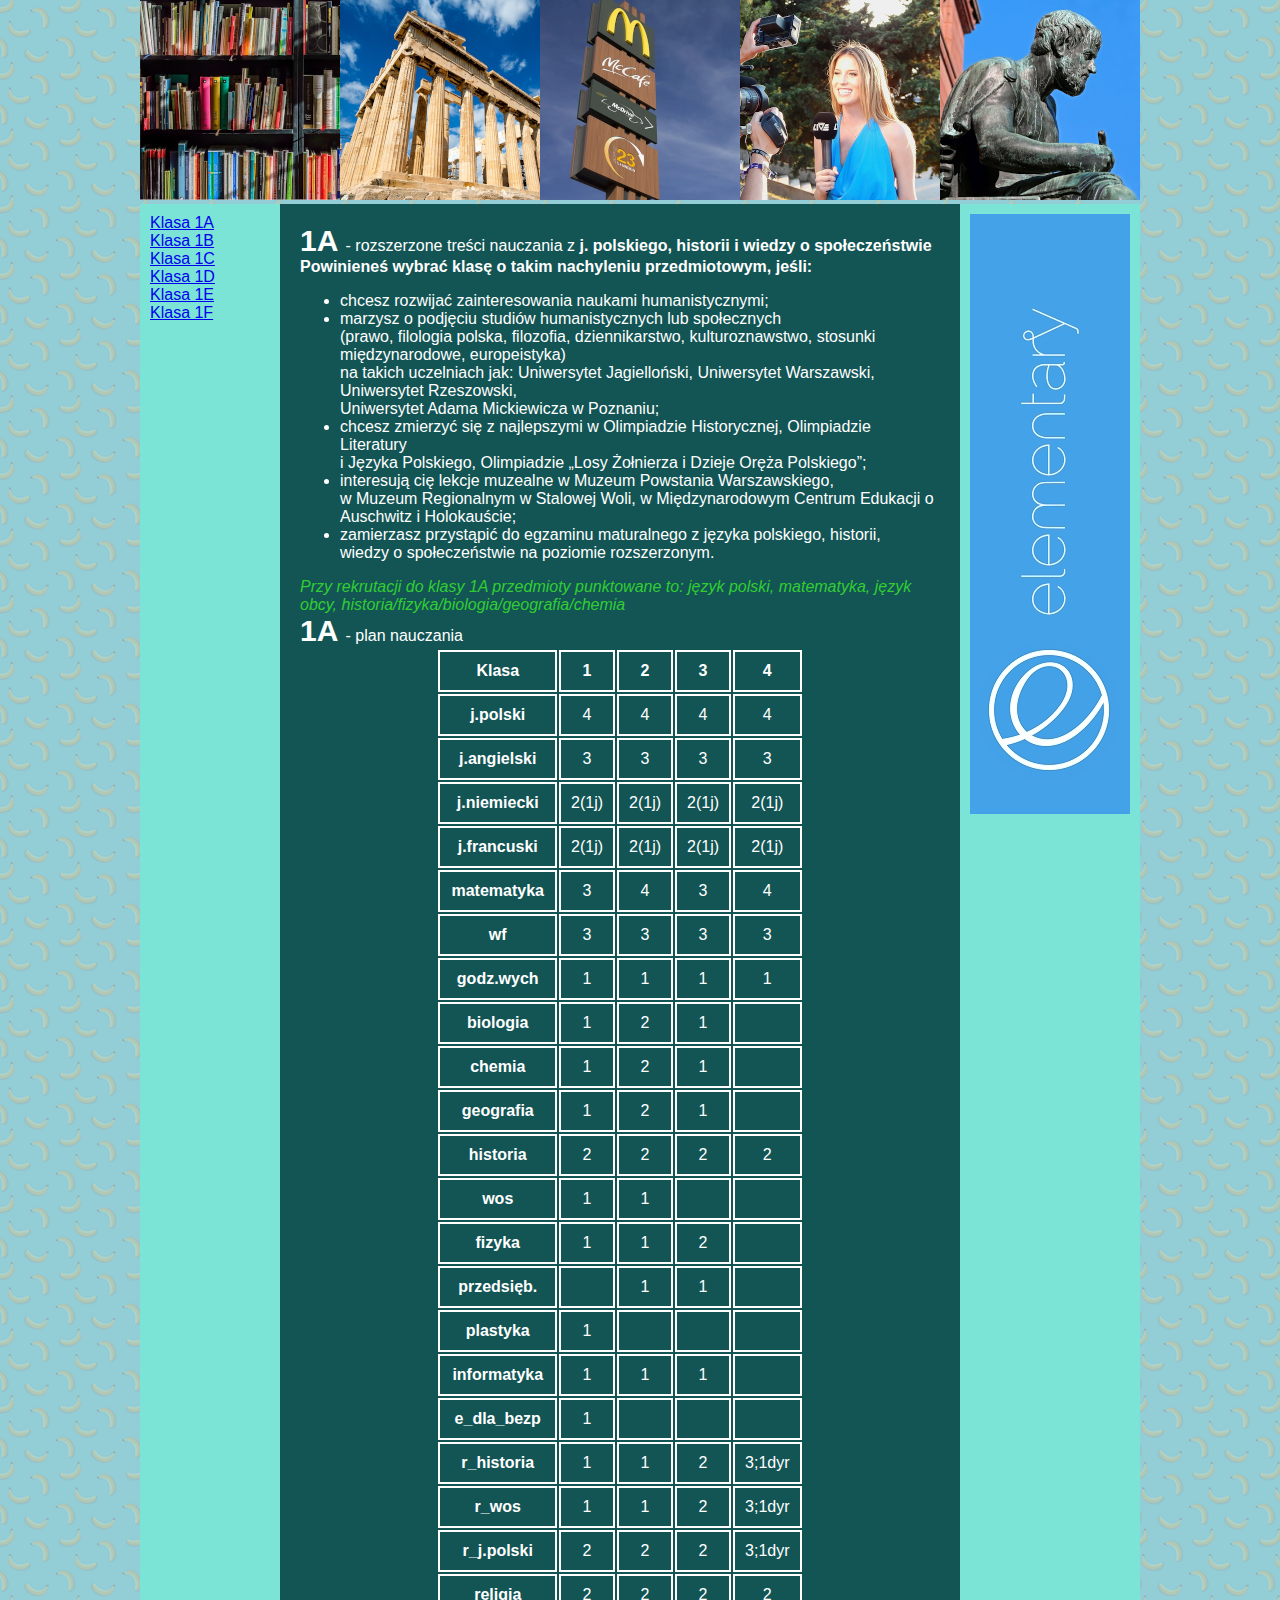
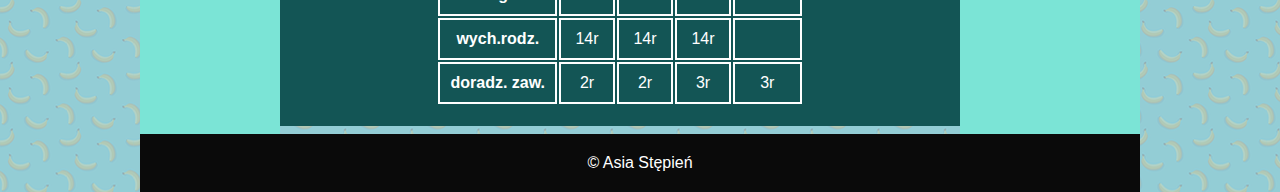
<file: index.html>
<!DOCTYPE html>
<html lang="pl">
    <head>
        <meta charset="utf-8" />
        <title>SLO Rekrutacja</title>
        <meta name="description" content="SLO Rekrutacja" />
        <meta name="keywords" content="slo" />
        <meta http-equiv="X-UA-Compatible" content="IE=edge,chrome=1" />
        <link rel="stylesheet" href="main.css">
    </head>

    <body>
        <div id="container">
            <div id="logo">
                <img src="human.png" >
            </div>

            <div id="nav">
                <a href="index.html">Klasa 1A</a><br>
                <a href="1b.html">Klasa 1B</a><br>
                <a href="1c.html">Klasa 1C</a><br>
                <a href="1d.html">Klasa 1D</a><br>
                <a href="1e.html">Klasa 1E</a><br>
                <a href="1f.html">Klasa 1F</a><br>
            </div>

            <div id="content">
                <strong id="a">1A </strong>- rozszerzone treści nauczania z <strong>j. polskiego, historii i wiedzy o społeczeństwie</strong><br>
                <strong>Powinieneś wybrać klasę o takim nachyleniu przedmiotowym, jeśli: </strong>
                <ul>
                    <li>chcesz rozwijać zainteresowania naukami humanistycznymi;</li>
                    <li>marzysz o podjęciu studiów humanistycznych lub społecznych <br>
                        (prawo, filologia polska, filozofia, dziennikarstwo, kulturoznawstwo, stosunki międzynarodowe, europeistyka)<br>
                        na takich uczelniach jak: Uniwersytet Jagielloński, Uniwersytet Warszawski, Uniwersytet Rzeszowski,<br>
                        Uniwersytet Adama Mickiewicza w Poznaniu;</li>
                    <li>chcesz zmierzyć się z najlepszymi w Olimpiadzie Historycznej, Olimpiadzie Literatury<br>
                        i Języka Polskiego, Olimpiadzie „Losy Żołnierza i Dzieje Oręża Polskiego”;</li>
                    <li>interesują cię lekcje muzealne w Muzeum Powstania Warszawskiego,<br>
                        w Muzeum Regionalnym w Stalowej Woli, w Międzynarodowym Centrum Edukacji o Auschwitz
                        i Holokauście;</li>
                    <li>zamierzasz przystąpić do egzaminu maturalnego z języka polskiego, historii,<br>
                        wiedzy o społeczeństwie na poziomie rozszerzonym.</li>
                </ul>
                <i id="b">Przy rekrutacji do klasy 1A przedmioty punktowane to: język polski, matematyka,
                    język obcy, historia/fizyka/biologia/geografia/chemia</i><br>
                <strong id="a">1A </strong>- plan nauczania
                <table>
                    <thead>
                        <tr> <th> Klasa <th> 1 <th> 2 <th> 3 <th> 4  
                    <tbody>
                        <tr> <th> j.polski       <td> 4      <td> 4      <td> 4      <td> 4
                        <tr> <th> j.angielski    <td> 3      <td> 3      <td> 3      <td> 3
                        <tr> <th> j.niemiecki    <td> 2(1j)  <td> 2(1j)  <td> 2(1j)  <td> 2(1j) 
                        <tr> <th> j.francuski    <td> 2(1j)  <td> 2(1j)  <td> 2(1j)  <td> 2(1j) 
                        <tr> <th> matematyka     <td> 3      <td> 4      <td> 3      <td> 4
                        <tr> <th> wf             <td> 3      <td> 3      <td> 3      <td> 3
                        <tr> <th> godz.wych      <td> 1      <td> 1      <td> 1      <td> 1
                        <tr> <th> biologia       <td> 1      <td> 2      <td> 1      <td> 
                        <tr> <th> chemia         <td> 1      <td> 2      <td> 1      <td> 
                        <tr> <th> geografia      <td> 1      <td> 2      <td> 1      <td> 
                        <tr> <th> historia       <td> 2      <td> 2      <td> 2      <td> 2
                        <tr> <th> wos            <td> 1      <td> 1      <td>        <td> 
                        <tr> <th> fizyka         <td> 1      <td> 1      <td> 2      <td> 
                        <tr> <th> przedsięb.     <td>        <td> 1      <td> 1      <td> 
                        <tr> <th> plastyka       <td> 1      <td>        <td>        <td> 
                        <tr> <th> informatyka    <td> 1      <td> 1      <td> 1      <td> 
                        <tr> <th> e_dla_bezp     <td> 1      <td>        <td>        <td> 
                        <tr> <th> r_historia     <td> 1      <td> 1      <td> 2      <td> 3;1dyr
                        <tr> <th> r_wos          <td> 1      <td> 1      <td> 2      <td> 3;1dyr 
                        <tr> <th> r_j.polski     <td> 2      <td> 2      <td> 2      <td> 3;1dyr 
                        <tr> <th> religia        <td> 2      <td> 2      <td> 2      <td> 2
                        <tr> <th> wych.rodz.     <td> 14r    <td> 14r    <td> 14r    <td> 
                        <tr> <th> doradz. zaw.   <td> 2r     <td> 2r     <td> 3r     <td> 3r                                                          
                    </table>
            </div>

            <div id="wcale_nie_reklama">
                <img src="niereklama.jpg"/>
            </div>

            <div id="footer">
                &copy; Asia Stępień
            </div>
        </div>
    </body>
</html>
</file>
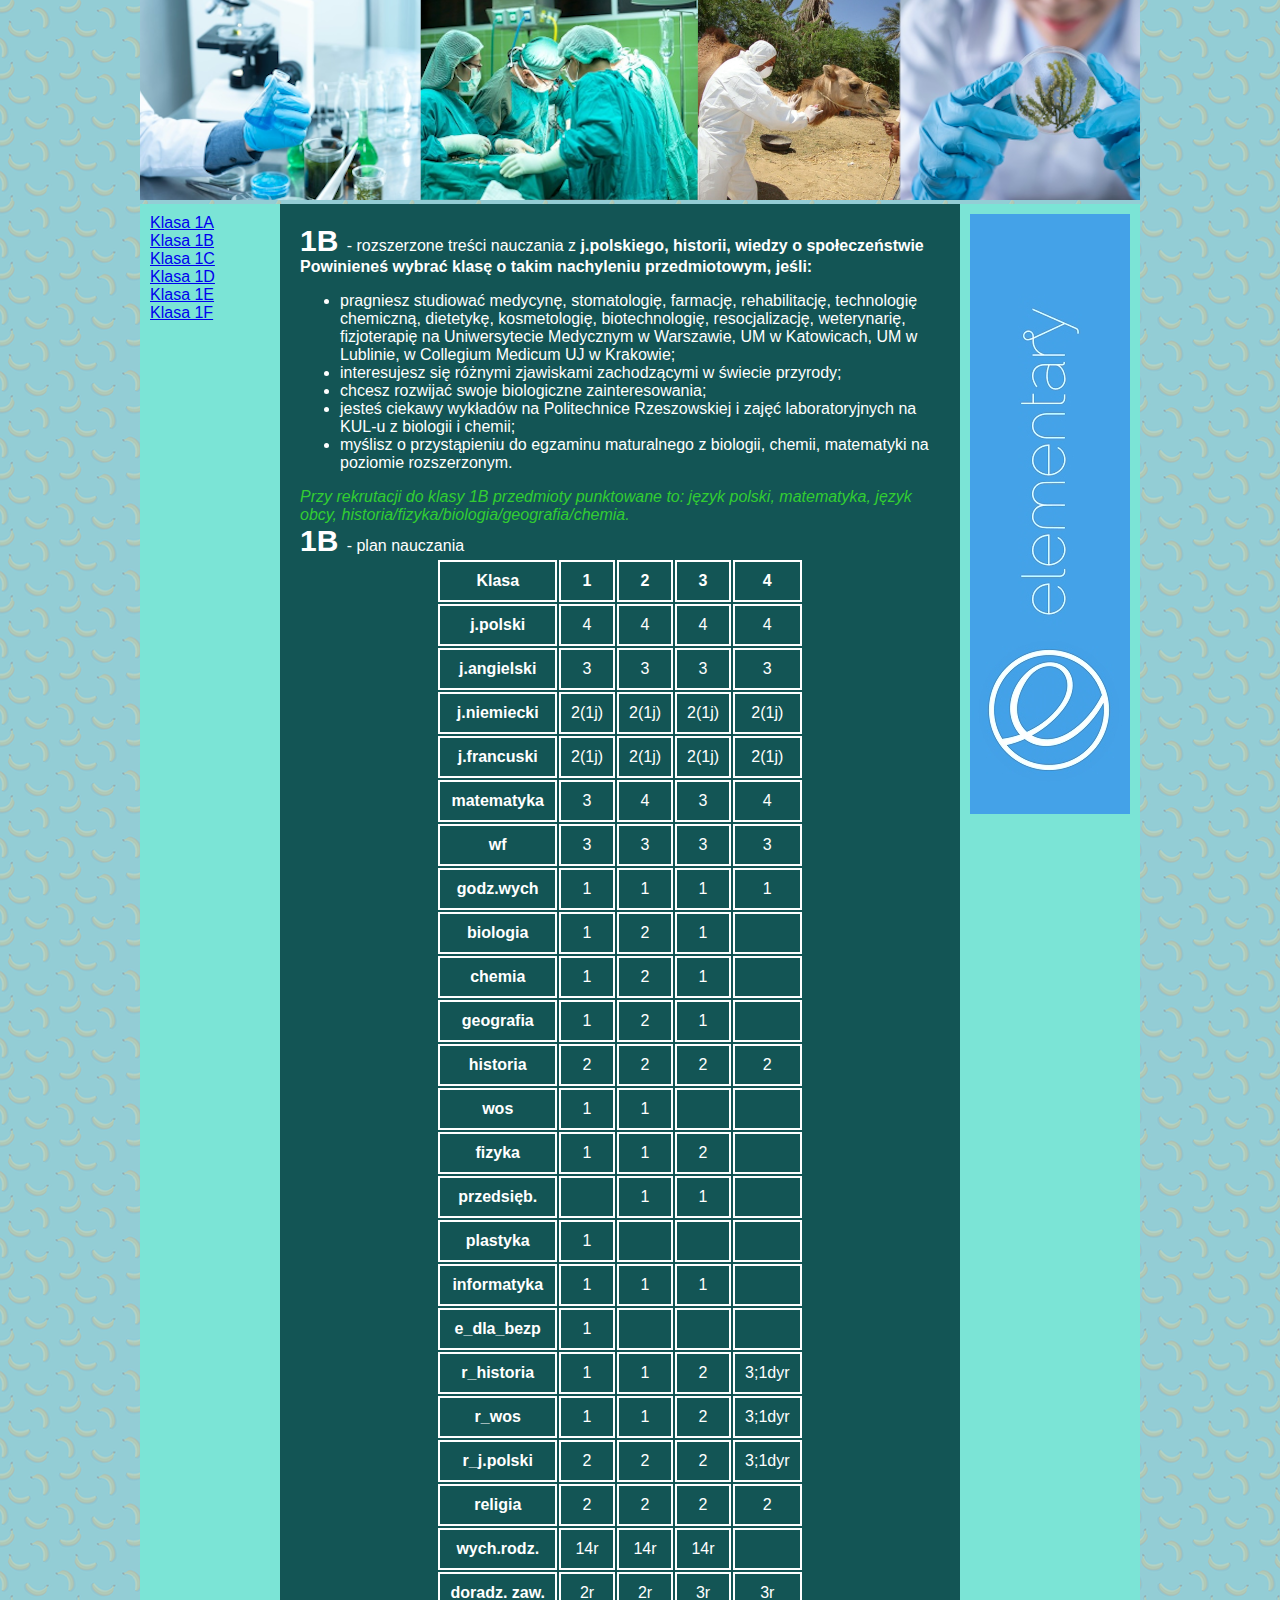
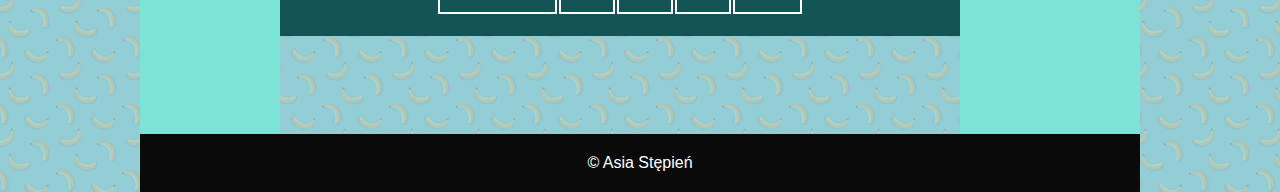
<file: 1b.html>
<!DOCTYPE html>
<html lang="pl">
    <head>
        <meta charset="utf-8" />
        <title>SLO Rekrutacja</title>
        <meta name="description" content="SLO Rekrutacja" />
        <meta name="keywords" content="slo" />
        <meta http-equiv="X-UA-Compatible" content="IE=edge,chrome=1" />
        <link rel="stylesheet" href="main.css">
    </head>

    <body>
        <div id="container">
            <div id="logo">
                <img src="biol.png"/>
            </div>
            <div id="nav">
                <a href="index.html">Klasa 1A</a><br>
                <a href="1b.html">Klasa 1B</a><br>
                <a href="1c.html">Klasa 1C</a><br>
                <a href="1d.html">Klasa 1D</a><br>
                <a href="1e.html">Klasa 1E</a><br>
                <a href="1f.html">Klasa 1F</a><br>
            </div>

            <div id="content">
                <strong id="a">1B </strong>- rozszerzone treści nauczania z <strong>j.polskiego, historii, wiedzy o społeczeństwie</strong><br>
                <strong>Powinieneś wybrać klasę o takim nachyleniu przedmiotowym, jeśli: </strong>
                <ul>
                    <li>pragniesz studiować medycynę, stomatologię, farmację, rehabilitację, technologię chemiczną, dietetykę, kosmetologię, biotechnologię, resocjalizację, weterynarię, fizjoterapię na Uniwersytecie Medycznym w Warszawie, UM w Katowicach, UM w Lublinie, w Collegium Medicum UJ w Krakowie;</li>
                    <li>interesujesz się różnymi zjawiskami zachodzącymi w świecie przyrody;</li>
                    <li>chcesz rozwijać swoje biologiczne zainteresowania;</li>
                    <li>jesteś ciekawy wykładów na Politechnice Rzeszowskiej i zajęć laboratoryjnych na KUL-u z biologii i chemii;</li>
                    <li>myślisz o przystąpieniu do egzaminu maturalnego z biologii, chemii, matematyki na poziomie rozszerzonym.</li>
                </ul>
                <i id="b">Przy rekrutacji do klasy 1B przedmioty punktowane to: język polski, matematyka, język obcy, historia/fizyka/biologia/geografia/chemia.</i><br>
                <strong id="a">1B </strong>- plan nauczania
                <table>
                    <thead>
                        <tr> <th> Klasa <th> 1 <th> 2 <th> 3 <th> 4  
                    <tbody>
                        <tr> <th> j.polski       <td> 4      <td> 4      <td> 4      <td> 4
                        <tr> <th> j.angielski    <td> 3      <td> 3      <td> 3      <td> 3
                        <tr> <th> j.niemiecki    <td> 2(1j)  <td> 2(1j)  <td> 2(1j)  <td> 2(1j) 
                        <tr> <th> j.francuski    <td> 2(1j)  <td> 2(1j)  <td> 2(1j)  <td> 2(1j) 
                        <tr> <th> matematyka     <td> 3      <td> 4      <td> 3      <td> 4
                        <tr> <th> wf             <td> 3      <td> 3      <td> 3      <td> 3
                        <tr> <th> godz.wych      <td> 1      <td> 1      <td> 1      <td> 1
                        <tr> <th> biologia       <td> 1      <td> 2      <td> 1      <td> 
                        <tr> <th> chemia         <td> 1      <td> 2      <td> 1      <td> 
                        <tr> <th> geografia      <td> 1      <td> 2      <td> 1      <td> 
                        <tr> <th> historia       <td> 2      <td> 2      <td> 2      <td> 2
                        <tr> <th> wos            <td> 1      <td> 1      <td>        <td> 
                        <tr> <th> fizyka         <td> 1      <td> 1      <td> 2      <td> 
                        <tr> <th> przedsięb.     <td>        <td> 1      <td> 1      <td> 
                        <tr> <th> plastyka       <td> 1      <td>        <td>        <td> 
                        <tr> <th> informatyka    <td> 1      <td> 1      <td> 1      <td> 
                        <tr> <th> e_dla_bezp     <td> 1      <td>        <td>        <td> 
                        <tr> <th> r_historia     <td> 1      <td> 1      <td> 2      <td> 3;1dyr
                        <tr> <th> r_wos          <td> 1      <td> 1      <td> 2      <td> 3;1dyr 
                        <tr> <th> r_j.polski     <td> 2      <td> 2      <td> 2      <td> 3;1dyr 
                        <tr> <th> religia        <td> 2      <td> 2      <td> 2      <td> 2
                        <tr> <th> wych.rodz.     <td> 14r    <td> 14r    <td> 14r    <td> 
                        <tr> <th> doradz. zaw.   <td> 2r     <td> 2r     <td> 3r     <td> 3r                                                          
                    </table>
            </div>

            <div id="wcale_nie_reklama">
                <img src="niereklama.jpg"/>
            </div>

            <div id="footer">
                &copy; Asia Stępień
            </div>
        </div>
    </body>
</html>
</file>
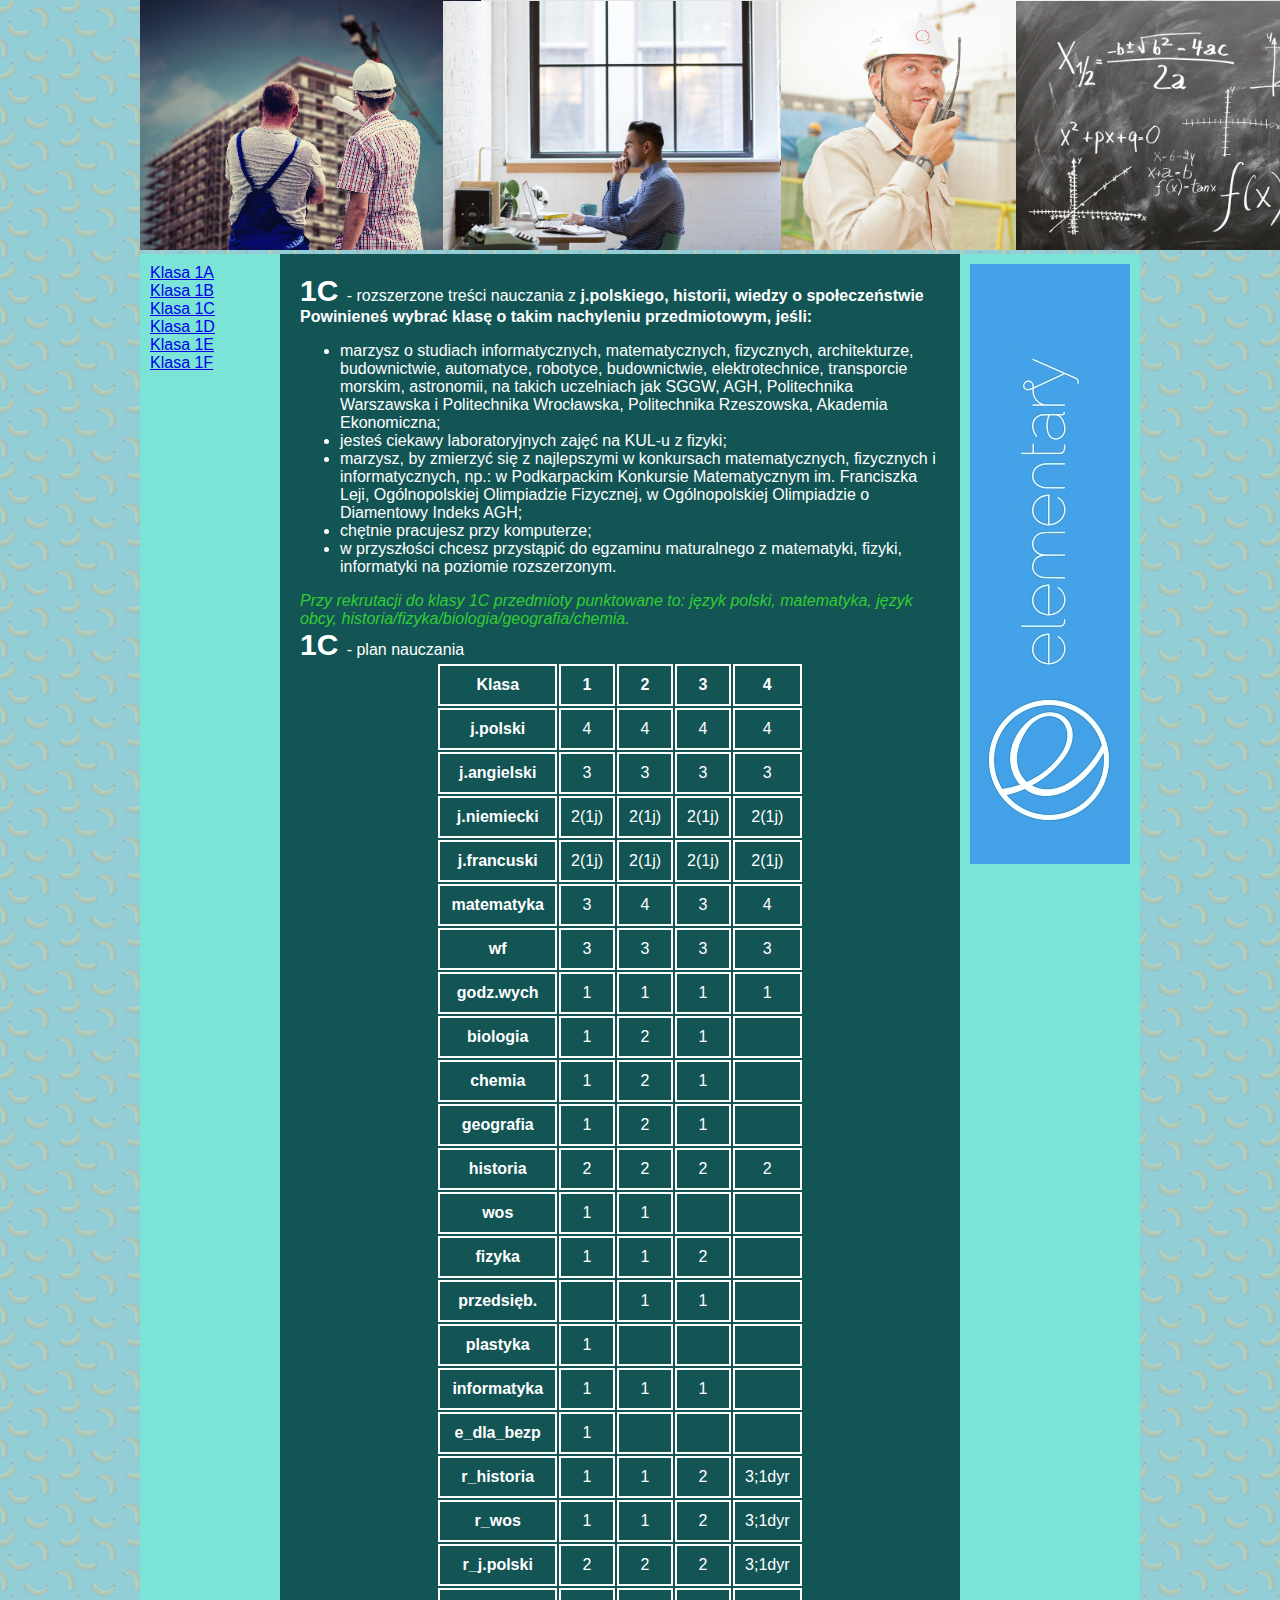
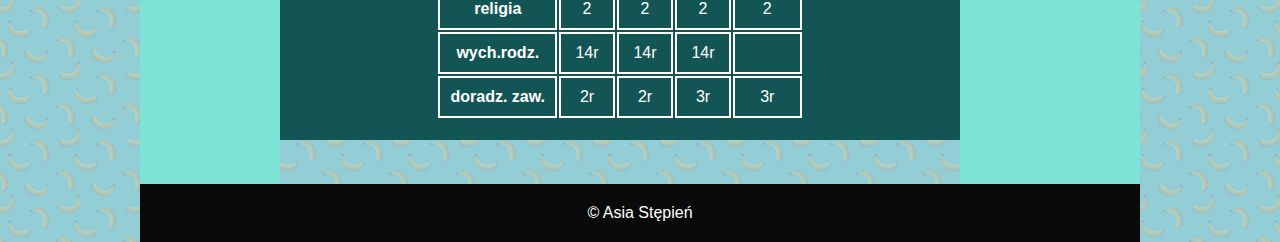
<file: 1c.html>
<!DOCTYPE html>
<html lang="pl">
    <head>
        <meta charset="utf-8" />
        <title>SLO Rekrutacja</title>
        <meta name="description" content="SLO Rekrutacja" />
        <meta name="keywords" content="slo" />
        <meta http-equiv="X-UA-Compatible" content="IE=edge,chrome=1" />
        <link rel="stylesheet" href="main.css">
    </head>

    <body>
        <div id="container">
            <div id="logo">
                <img src="matfiz.png"/>
            </div>
            <div id="nav">
                <a href="index.html">Klasa 1A</a><br>
                <a href="1b.html">Klasa 1B</a><br>
                <a href="1c.html">Klasa 1C</a><br>
                <a href="1d.html">Klasa 1D</a><br>
                <a href="1e.html">Klasa 1E</a><br>
                <a href="1f.html">Klasa 1F</a><br>
            </div>

            <div id="content">
                <strong id="a">1C </strong>- rozszerzone treści nauczania z <strong>j.polskiego, historii, wiedzy o społeczeństwie</strong><br>
                <strong>Powinieneś wybrać klasę o takim nachyleniu przedmiotowym, jeśli: </strong>
                <ul>
                    <li>marzysz o studiach informatycznych, matematycznych, fizycznych, architekturze, budownictwie, automatyce, robotyce, budownictwie, elektrotechnice, transporcie morskim, astronomii, na takich uczelniach jak SGGW, AGH, Politechnika Warszawska i Politechnika Wrocławska, Politechnika Rzeszowska, Akademia Ekonomiczna;</li>
                    <li>jesteś ciekawy laboratoryjnych zajęć na KUL-u z fizyki;</li>
                    <li>marzysz, by zmierzyć się z najlepszymi w konkursach matematycznych, fizycznych i informatycznych, np.: w Podkarpackim Konkursie Matematycznym im. Franciszka Leji, Ogólnopolskiej Olimpiadzie Fizycznej, w Ogólnopolskiej Olimpiadzie o Diamentowy Indeks AGH;</li>
                    <li>chętnie pracujesz przy komputerze;</li>
                    <li>w przyszłości chcesz przystąpić do egzaminu maturalnego z matematyki, fizyki, informatyki na poziomie rozszerzonym.</li>
                </ul>
                <i id="b">Przy rekrutacji do klasy 1C przedmioty punktowane to: język polski, matematyka, język obcy, historia/fizyka/biologia/geografia/chemia.</i><br>
                <strong id="a">1C </strong>- plan nauczania
                <table>
                    <thead>
                        <tr> <th> Klasa <th> 1 <th> 2 <th> 3 <th> 4  
                    <tbody>
                        <tr> <th> j.polski       <td> 4      <td> 4      <td> 4      <td> 4
                        <tr> <th> j.angielski    <td> 3      <td> 3      <td> 3      <td> 3
                        <tr> <th> j.niemiecki    <td> 2(1j)  <td> 2(1j)  <td> 2(1j)  <td> 2(1j) 
                        <tr> <th> j.francuski    <td> 2(1j)  <td> 2(1j)  <td> 2(1j)  <td> 2(1j) 
                        <tr> <th> matematyka     <td> 3      <td> 4      <td> 3      <td> 4
                        <tr> <th> wf             <td> 3      <td> 3      <td> 3      <td> 3
                        <tr> <th> godz.wych      <td> 1      <td> 1      <td> 1      <td> 1
                        <tr> <th> biologia       <td> 1      <td> 2      <td> 1      <td> 
                        <tr> <th> chemia         <td> 1      <td> 2      <td> 1      <td> 
                        <tr> <th> geografia      <td> 1      <td> 2      <td> 1      <td> 
                        <tr> <th> historia       <td> 2      <td> 2      <td> 2      <td> 2
                        <tr> <th> wos            <td> 1      <td> 1      <td>        <td> 
                        <tr> <th> fizyka         <td> 1      <td> 1      <td> 2      <td> 
                        <tr> <th> przedsięb.     <td>        <td> 1      <td> 1      <td> 
                        <tr> <th> plastyka       <td> 1      <td>        <td>        <td> 
                        <tr> <th> informatyka    <td> 1      <td> 1      <td> 1      <td> 
                        <tr> <th> e_dla_bezp     <td> 1      <td>        <td>        <td> 
                        <tr> <th> r_historia     <td> 1      <td> 1      <td> 2      <td> 3;1dyr
                        <tr> <th> r_wos          <td> 1      <td> 1      <td> 2      <td> 3;1dyr 
                        <tr> <th> r_j.polski     <td> 2      <td> 2      <td> 2      <td> 3;1dyr 
                        <tr> <th> religia        <td> 2      <td> 2      <td> 2      <td> 2
                        <tr> <th> wych.rodz.     <td> 14r    <td> 14r    <td> 14r    <td> 
                        <tr> <th> doradz. zaw.   <td> 2r     <td> 2r     <td> 3r     <td> 3r                                                          
                    </table>
            </div>

            <div id="wcale_nie_reklama">
                <img src="niereklama.jpg"/>
            </div>

            <div id="footer">
                &copy; Asia Stępień
            </div>
        </div>
    </body>
</html>
</file>
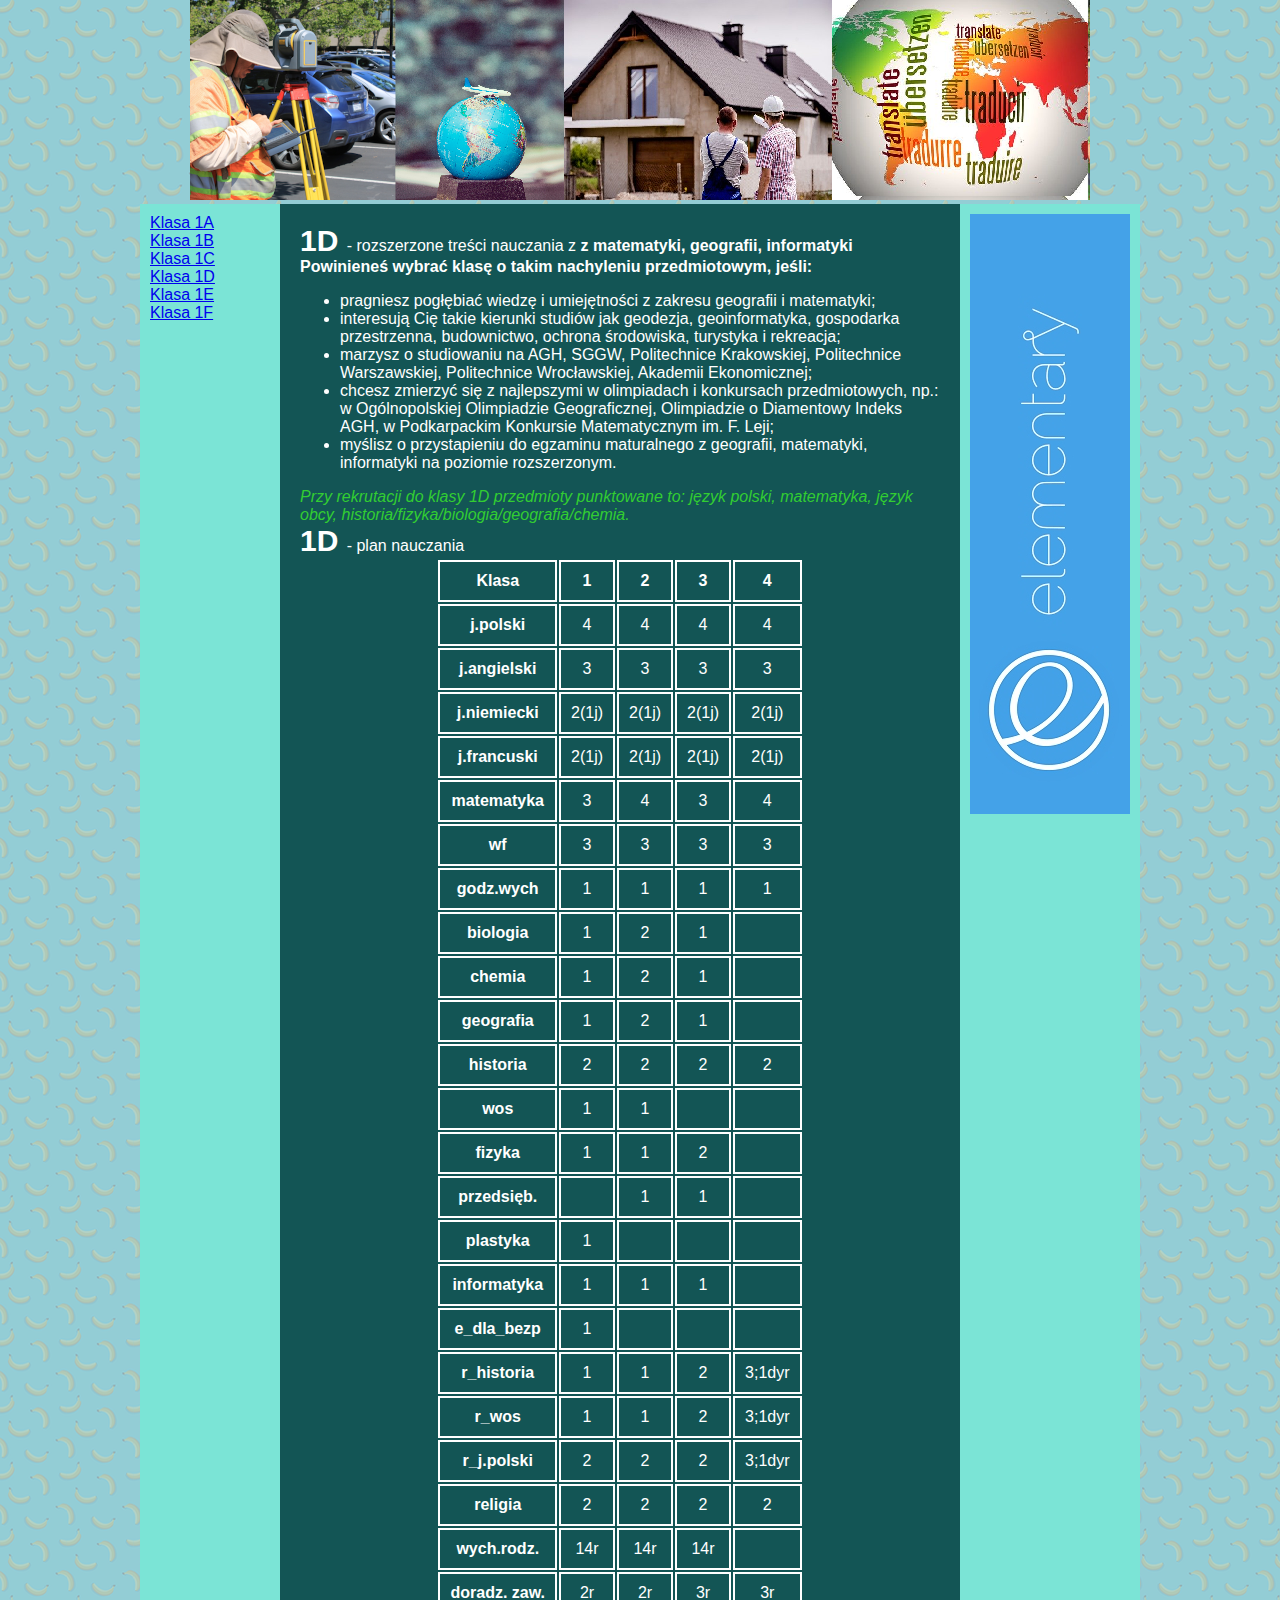
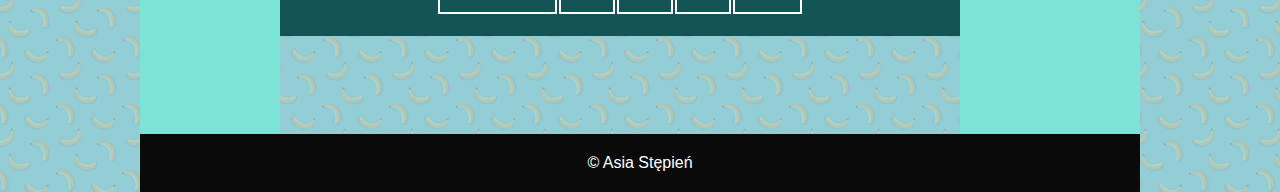
<file: 1d.html>
<!DOCTYPE html>
<html lang="pl">
    <head>
        <meta charset="utf-8" />
        <title>SLO Rekrutacja</title>
        <meta name="description" content="SLO Rekrutacja" />
        <meta name="keywords" content="slo" />
        <meta http-equiv="X-UA-Compatible" content="IE=edge,chrome=1" />

        <link rel="stylesheet" href="main.css">
    </head>

    <body>
        <div id="container">
            <div id="logo">
                <img src="geo.png"/>
            </div>
            <div id="nav">
                <a href="index.html">Klasa 1A</a><br>
                <a href="1b.html">Klasa 1B</a><br>
                <a href="1c.html">Klasa 1C</a><br>
                <a href="1d.html">Klasa 1D</a><br>
                <a href="1e.html">Klasa 1E</a><br>
                <a href="1f.html">Klasa 1F</a><br>
            </div>

            <div id="content">
                <strong id="a">1D </strong>- rozszerzone treści nauczania z <strong>z matematyki, geografii, informatyki</strong><br>
                <strong>Powinieneś wybrać klasę o takim nachyleniu przedmiotowym, jeśli: </strong>
                <ul>
                    <li>pragniesz pogłębiać wiedzę i umiejętności z zakresu geografii i matematyki;</li>
                    <li>interesują Cię takie kierunki studiów jak geodezja, geoinformatyka, gospodarka przestrzenna, budownictwo, ochrona środowiska, turystyka i rekreacja;</li>
                    <li>marzysz o studiowaniu na AGH, SGGW, Politechnice Krakowskiej, Politechnice Warszawskiej, Politechnice Wrocławskiej, Akademii Ekonomicznej;</li>
                    <li>chcesz zmierzyć się z najlepszymi w olimpiadach i konkursach przedmiotowych, np.: w Ogólnopolskiej Olimpiadzie Geograficznej, Olimpiadzie o Diamentowy Indeks AGH, w Podkarpackim Konkursie Matematycznym im. F. Leji;</li>
                    <li>myślisz o przystapieniu do egzaminu maturalnego z geografii, matematyki, informatyki na poziomie rozszerzonym.</li>
                </ul>
                <i id="b">Przy rekrutacji do klasy 1D przedmioty punktowane to: język polski, matematyka, język obcy, historia/fizyka/biologia/geografia/chemia.</i><br>
                <strong id="a">1D </strong>- plan nauczania
                <table>
                    <thead>
                        <tr> <th> Klasa <th> 1 <th> 2 <th> 3 <th> 4  
                    <tbody>
                        <tr> <th> j.polski       <td> 4      <td> 4      <td> 4      <td> 4
                        <tr> <th> j.angielski    <td> 3      <td> 3      <td> 3      <td> 3
                        <tr> <th> j.niemiecki    <td> 2(1j)  <td> 2(1j)  <td> 2(1j)  <td> 2(1j) 
                        <tr> <th> j.francuski    <td> 2(1j)  <td> 2(1j)  <td> 2(1j)  <td> 2(1j) 
                        <tr> <th> matematyka     <td> 3      <td> 4      <td> 3      <td> 4
                        <tr> <th> wf             <td> 3      <td> 3      <td> 3      <td> 3
                        <tr> <th> godz.wych      <td> 1      <td> 1      <td> 1      <td> 1
                        <tr> <th> biologia       <td> 1      <td> 2      <td> 1      <td> 
                        <tr> <th> chemia         <td> 1      <td> 2      <td> 1      <td> 
                        <tr> <th> geografia      <td> 1      <td> 2      <td> 1      <td> 
                        <tr> <th> historia       <td> 2      <td> 2      <td> 2      <td> 2
                        <tr> <th> wos            <td> 1      <td> 1      <td>        <td> 
                        <tr> <th> fizyka         <td> 1      <td> 1      <td> 2      <td> 
                        <tr> <th> przedsięb.     <td>        <td> 1      <td> 1      <td> 
                        <tr> <th> plastyka       <td> 1      <td>        <td>        <td> 
                        <tr> <th> informatyka    <td> 1      <td> 1      <td> 1      <td> 
                        <tr> <th> e_dla_bezp     <td> 1      <td>        <td>        <td> 
                        <tr> <th> r_historia     <td> 1      <td> 1      <td> 2      <td> 3;1dyr
                        <tr> <th> r_wos          <td> 1      <td> 1      <td> 2      <td> 3;1dyr 
                        <tr> <th> r_j.polski     <td> 2      <td> 2      <td> 2      <td> 3;1dyr 
                        <tr> <th> religia        <td> 2      <td> 2      <td> 2      <td> 2
                        <tr> <th> wych.rodz.     <td> 14r    <td> 14r    <td> 14r    <td> 
                        <tr> <th> doradz. zaw.   <td> 2r     <td> 2r     <td> 3r     <td> 3r                                                          
                    </table>
            </div>

            <div id="wcale_nie_reklama">
                <img src="niereklama.jpg"/>
            </div>

            <div id="footer">
                &copy; Asia Stępień
            </div>
        </div>
    </body>
</html>
</file>
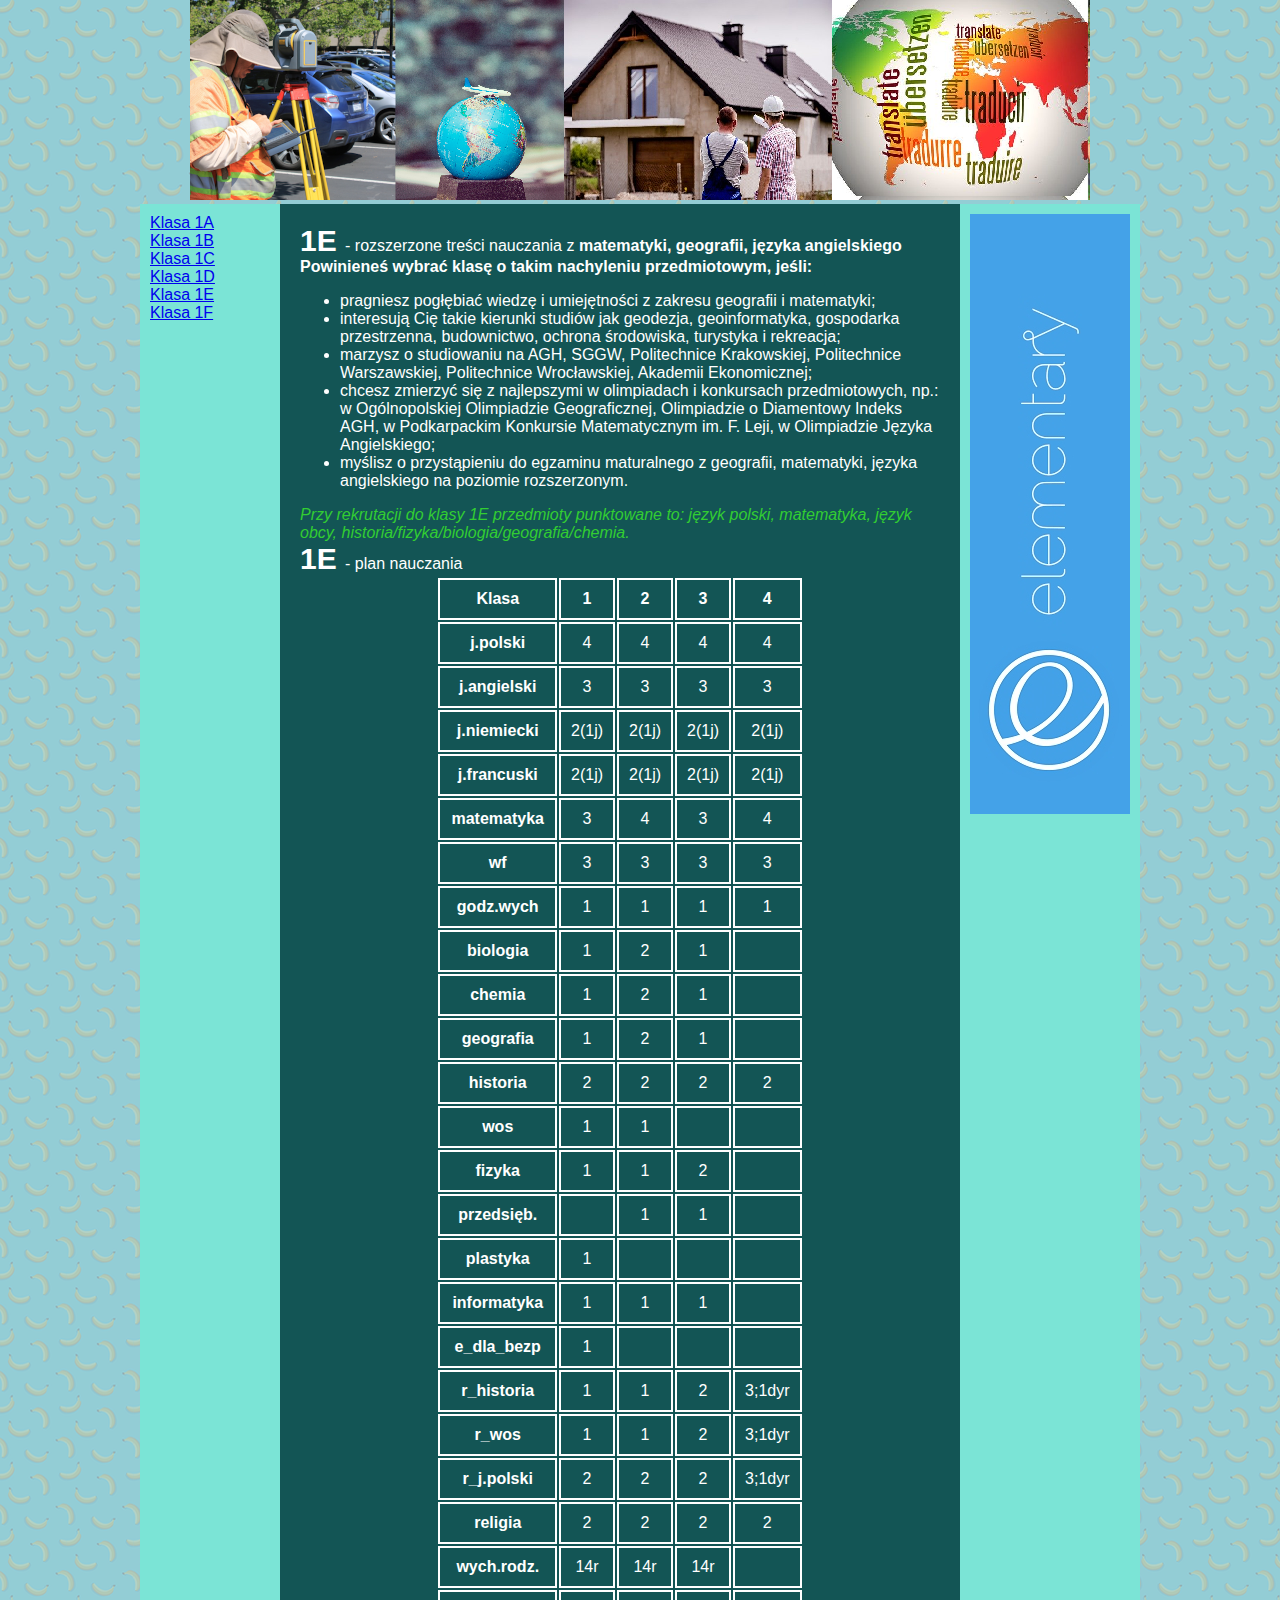
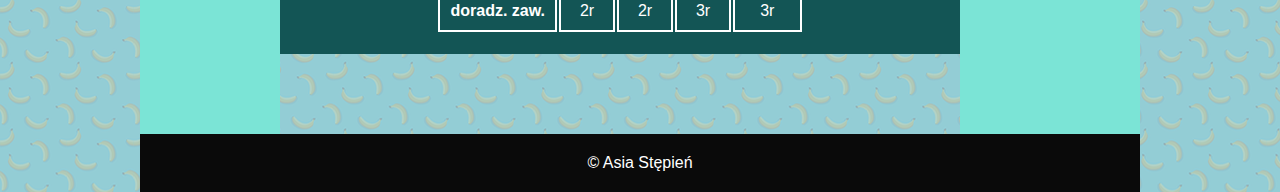
<file: 1e.html>
<!DOCTYPE html>
<html lang="pl">
    <head>
        <meta charset="utf-8" />
        <title>SLO Rekrutacja</title>
        <meta name="description" content="SLO Rekrutacja" />
        <meta name="keywords" content="slo" />
        <meta http-equiv="X-UA-Compatible" content="IE=edge,chrome=1" />
        <link rel="stylesheet" href="main.css">
    
    </head>

    <body>
        <div id="container">
            <div id="logo">
                <img src="geo.png"/>
            </div>
            <div id="nav">
                <a href="index.html">Klasa 1A</a><br>
                <a href="1b.html">Klasa 1B</a><br>
                <a href="1c.html">Klasa 1C</a><br>
                <a href="1d.html">Klasa 1D</a><br>
                <a href="1e.html">Klasa 1E</a><br>
                <a href="1f.html">Klasa 1F</a><br>
            </div>

            <div id="content">
                <strong id="a">1E </strong>- rozszerzone treści nauczania z <strong>matematyki, geografii, języka angielskiego</strong><br>
                <strong>Powinieneś wybrać klasę o takim nachyleniu przedmiotowym, jeśli: </strong>
                <ul>
                    <li>pragniesz pogłębiać wiedzę i umiejętności z zakresu geografii i matematyki;</li>
                    <li>interesują Cię takie kierunki studiów jak geodezja, geoinformatyka, gospodarka przestrzenna, budownictwo, ochrona środowiska, turystyka i rekreacja;</li>
                    <li>marzysz o studiowaniu na AGH, SGGW, Politechnice Krakowskiej, Politechnice Warszawskiej, Politechnice Wrocławskiej, Akademii Ekonomicznej;</li>
                    <li>chcesz zmierzyć się z najlepszymi w olimpiadach i konkursach przedmiotowych, np.: w Ogólnopolskiej Olimpiadzie Geograficznej, Olimpiadzie o Diamentowy Indeks AGH, w Podkarpackim Konkursie Matematycznym im. F. Leji, w Olimpiadzie Języka Angielskiego;</li>
                    <li>myślisz o przystąpieniu do egzaminu maturalnego z geografii, matematyki, języka angielskiego na poziomie rozszerzonym.</li>
                </ul>
                <i id="b">Przy rekrutacji do klasy 1E przedmioty punktowane to: język polski, matematyka, język obcy, historia/fizyka/biologia/geografia/chemia.</i><br>
                <strong id="a">1E </strong>- plan nauczania
                <table>
                    <thead>
                        <tr> <th> Klasa <th> 1 <th> 2 <th> 3 <th> 4  
                    <tbody>
                        <tr> <th> j.polski       <td> 4      <td> 4      <td> 4      <td> 4
                        <tr> <th> j.angielski    <td> 3      <td> 3      <td> 3      <td> 3
                        <tr> <th> j.niemiecki    <td> 2(1j)  <td> 2(1j)  <td> 2(1j)  <td> 2(1j) 
                        <tr> <th> j.francuski    <td> 2(1j)  <td> 2(1j)  <td> 2(1j)  <td> 2(1j) 
                        <tr> <th> matematyka     <td> 3      <td> 4      <td> 3      <td> 4
                        <tr> <th> wf             <td> 3      <td> 3      <td> 3      <td> 3
                        <tr> <th> godz.wych      <td> 1      <td> 1      <td> 1      <td> 1
                        <tr> <th> biologia       <td> 1      <td> 2      <td> 1      <td> 
                        <tr> <th> chemia         <td> 1      <td> 2      <td> 1      <td> 
                        <tr> <th> geografia      <td> 1      <td> 2      <td> 1      <td> 
                        <tr> <th> historia       <td> 2      <td> 2      <td> 2      <td> 2
                        <tr> <th> wos            <td> 1      <td> 1      <td>        <td> 
                        <tr> <th> fizyka         <td> 1      <td> 1      <td> 2      <td> 
                        <tr> <th> przedsięb.     <td>        <td> 1      <td> 1      <td> 
                        <tr> <th> plastyka       <td> 1      <td>        <td>        <td> 
                        <tr> <th> informatyka    <td> 1      <td> 1      <td> 1      <td> 
                        <tr> <th> e_dla_bezp     <td> 1      <td>        <td>        <td> 
                        <tr> <th> r_historia     <td> 1      <td> 1      <td> 2      <td> 3;1dyr
                        <tr> <th> r_wos          <td> 1      <td> 1      <td> 2      <td> 3;1dyr 
                        <tr> <th> r_j.polski     <td> 2      <td> 2      <td> 2      <td> 3;1dyr 
                        <tr> <th> religia        <td> 2      <td> 2      <td> 2      <td> 2
                        <tr> <th> wych.rodz.     <td> 14r    <td> 14r    <td> 14r    <td> 
                        <tr> <th> doradz. zaw.   <td> 2r     <td> 2r     <td> 3r     <td> 3r                                                          
                    </table>
            </div>

            <div id="wcale_nie_reklama">
                <img src="niereklama.jpg"/>
            </div>

            <div id="footer">
                &copy; Asia Stępień
            </div>
        </div>
    </body>
</html>
</file>
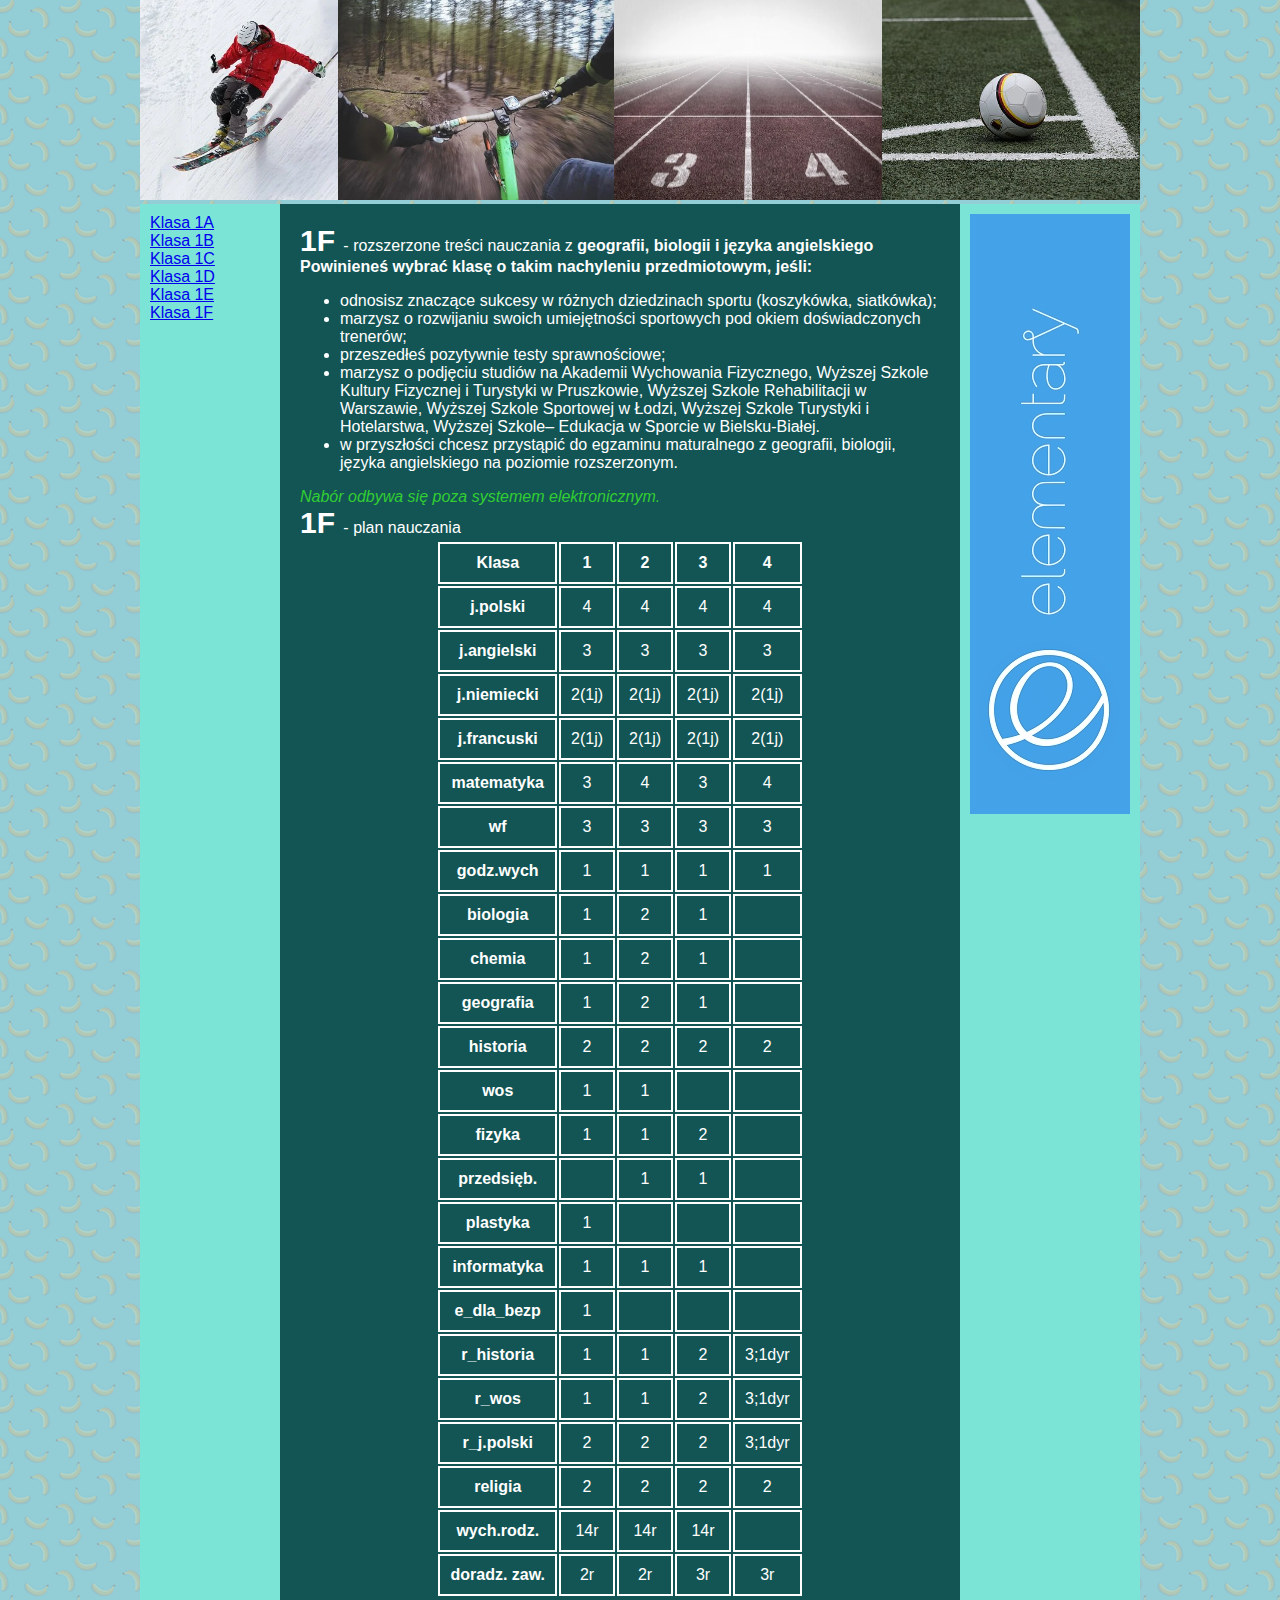
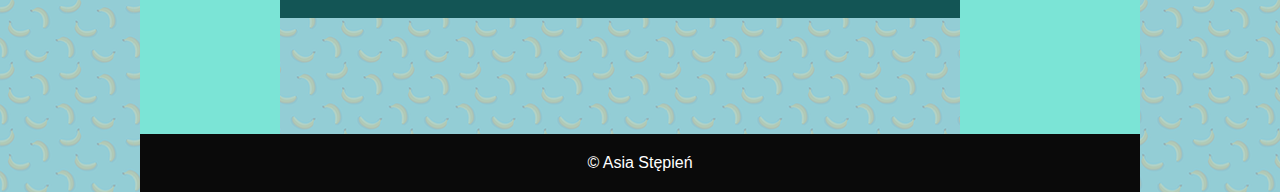
<file: 1f.html>
<!DOCTYPE html>
<html lang="pl">
    <head>
        <meta charset="utf-8" />
        <title>SLO Rekrutacja</title>
        <meta name="description" content="SLO Rekrutacja" />
        <meta name="keywords" content="slo" />
        <meta http-equiv="X-UA-Compatible" content="IE=edge,chrome=1" />
        <link rel="stylesheet" href="main.css">
    </head>

    <body>
        <div id="container">
            <div id="logo">
                <img src="sports.png"/>
            </div>

            <div id="nav">
                <a href="index.html">Klasa 1A</a><br>
                <a href="1b.html">Klasa 1B</a><br>
                <a href="1c.html">Klasa 1C</a><br>
                <a href="1d.html">Klasa 1D</a><br>
                <a href="1e.html">Klasa 1E</a><br>
                <a href="1f.html">Klasa 1F</a><br>
            </div>

            <div id="content">
                <strong id="a">1F </strong>- rozszerzone treści nauczania z <strong>geografii, biologii i języka angielskiego</strong><br>
                <strong>Powinieneś wybrać klasę o takim nachyleniu przedmiotowym, jeśli: </strong>
                <ul>
                    <li>odnosisz znaczące sukcesy w różnych dziedzinach sportu (koszykówka, siatkówka);</li>
                    <li>marzysz o rozwijaniu swoich umiejętności sportowych pod okiem doświadczonych
                        trenerów;</li>
                    <li>przeszedłeś pozytywnie testy sprawnościowe;</li>
                    <li>marzysz o podjęciu studiów na Akademii Wychowania Fizycznego, Wyższej Szkole Kultury
                        Fizycznej i Turystyki w Pruszkowie, Wyższej Szkole Rehabilitacji w Warszawie, Wyższej
                        Szkole Sportowej w Łodzi, Wyższej Szkole Turystyki i Hotelarstwa, Wyższej Szkole–
                        Edukacja w Sporcie w Bielsku-Białej.</li>
                    <li>w przyszłości chcesz przystąpić do egzaminu maturalnego z geografii, biologii, języka
                        angielskiego na poziomie rozszerzonym.</li>
                </ul>
                <i id="b">Nabór odbywa się poza systemem elektronicznym.</i><br>
                <strong id="a">1F </strong>- plan nauczania
                <table>
                    <thead>
                        <tr> <th> Klasa <th> 1 <th> 2 <th> 3 <th> 4  
                    <tbody>
                        <tr> <th> j.polski       <td> 4      <td> 4      <td> 4      <td> 4
                        <tr> <th> j.angielski    <td> 3      <td> 3      <td> 3      <td> 3
                        <tr> <th> j.niemiecki    <td> 2(1j)  <td> 2(1j)  <td> 2(1j)  <td> 2(1j) 
                        <tr> <th> j.francuski    <td> 2(1j)  <td> 2(1j)  <td> 2(1j)  <td> 2(1j) 
                        <tr> <th> matematyka     <td> 3      <td> 4      <td> 3      <td> 4
                        <tr> <th> wf             <td> 3      <td> 3      <td> 3      <td> 3
                        <tr> <th> godz.wych      <td> 1      <td> 1      <td> 1      <td> 1
                        <tr> <th> biologia       <td> 1      <td> 2      <td> 1      <td> 
                        <tr> <th> chemia         <td> 1      <td> 2      <td> 1      <td> 
                        <tr> <th> geografia      <td> 1      <td> 2      <td> 1      <td> 
                        <tr> <th> historia       <td> 2      <td> 2      <td> 2      <td> 2
                        <tr> <th> wos            <td> 1      <td> 1      <td>        <td> 
                        <tr> <th> fizyka         <td> 1      <td> 1      <td> 2      <td> 
                        <tr> <th> przedsięb.     <td>        <td> 1      <td> 1      <td> 
                        <tr> <th> plastyka       <td> 1      <td>        <td>        <td> 
                        <tr> <th> informatyka    <td> 1      <td> 1      <td> 1      <td> 
                        <tr> <th> e_dla_bezp     <td> 1      <td>        <td>        <td> 
                        <tr> <th> r_historia     <td> 1      <td> 1      <td> 2      <td> 3;1dyr
                        <tr> <th> r_wos          <td> 1      <td> 1      <td> 2      <td> 3;1dyr 
                        <tr> <th> r_j.polski     <td> 2      <td> 2      <td> 2      <td> 3;1dyr 
                        <tr> <th> religia        <td> 2      <td> 2      <td> 2      <td> 2
                        <tr> <th> wych.rodz.     <td> 14r    <td> 14r    <td> 14r    <td> 
                        <tr> <th> doradz. zaw.   <td> 2r     <td> 2r     <td> 3r     <td> 3r                                                          
                    </table>
            </div>

            <div id="wcale_nie_reklama">
                <img src="niereklama.jpg"/>
            </div>

            <div id="footer">
                &copy; Asia Stępień
            </div>
        </div>
    </body>
</html>
</file>
<file: main.css>
body {
  background-color: rgb(20, 20, 20);
  color: white;
  font-family: Arial, Helvetica, sans-serif;
  background-image: url("./bananas.png");
  margin: 0;
  padding: 0;
  position: relative;
  overflow-x: hidden;
}
body::before {
  width: 100vw;
  height: 100%;
  top: 0;
  left: 0;
  position: absolute;
  content: "";
  background-color: rgb(103, 178, 200);
  z-index: -1;
  opacity: 0.5;
}
#container {
  width: 1000px;
  margin-left: auto;
  margin-right: auto;
}
#logo {
  /* background-color: rgb(241, 184, 243) !important; */
  text-align: center;
}
#nav {
  float: left;
  background-color: rgb(123, 228, 214);
  width: 120px;
  min-height: 1510px;
  padding: 10px;
}
#content {
  float: left;
  padding: 20px;
  width: 640px;
  background-color: rgb(19, 85, 85);
}
#wcale_nie_reklama {
  float: left;
  width: 160px;
  min-height: 1510px;
  padding: 10px;
  background-color: rgb(123, 228, 214);
}
#footer {
  clear: both;
  background-color: rgb(10, 10, 10);
  text-align: center;
  padding: 20px;
}
#a {
  font-size: 30px;
}
#b {
  color: limegreen;
}
th {
  padding: 10px;
  border: 2px solid white;
}
td {
  padding: 10px;
  border: 2px solid white;
  text-align: center;
}
table {
  margin-left: auto;
  margin-right: auto;
}
.logo img {
  width: inherit;
}
</file>
